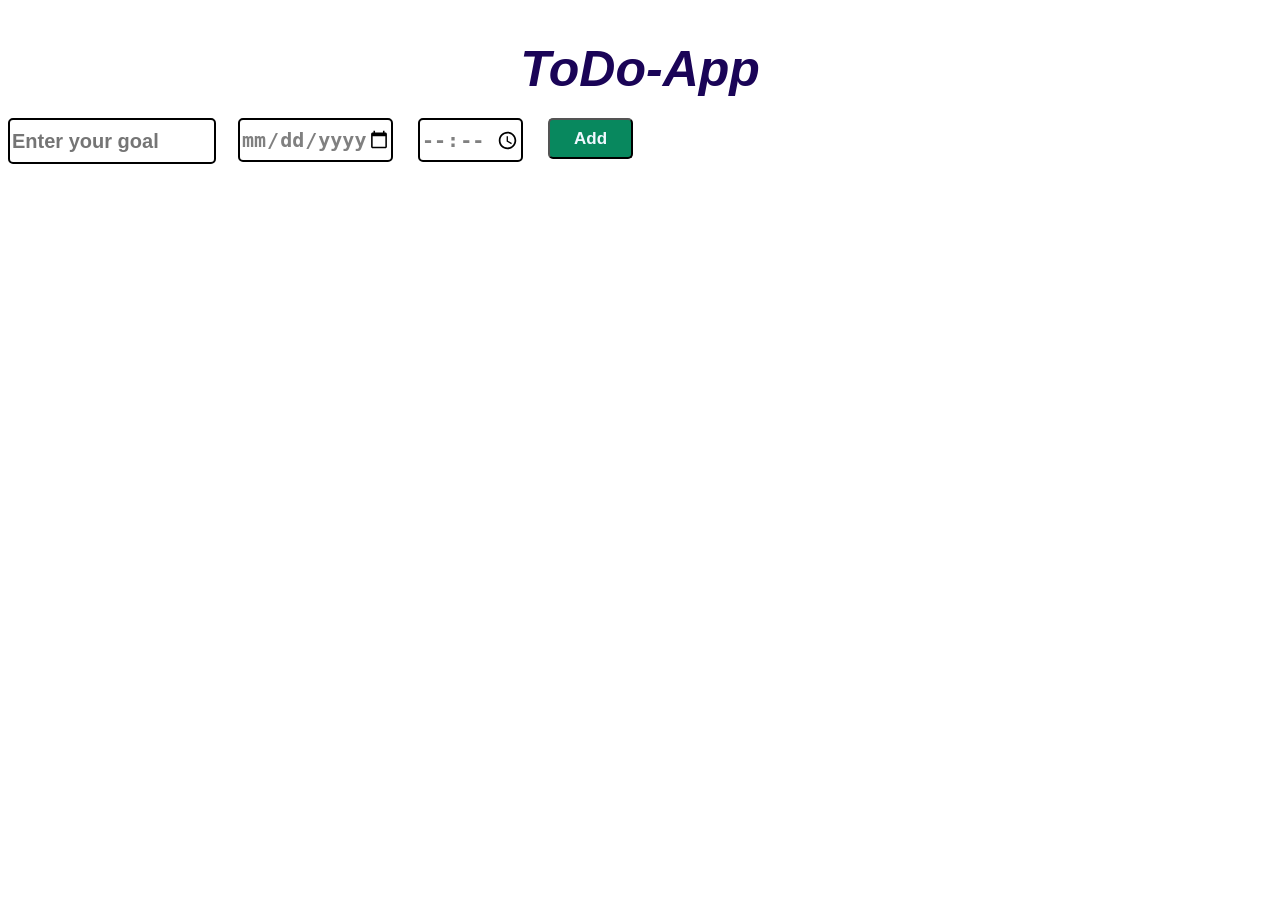
<file: index.html>
<!DOCTYPE html>
<html lang="en">
<head>
  <meta charset="UTF-8">
  <meta name="viewport" content="width=device-width, initial-scale=1.0">
  <title>ToDO-App</title>
   <link rel="stylesheet" href="Todo_app.css">
  <style>
   

  </style>
</head>
<body>
 
  <div class="heading">ToDo-App</div>
  <div class="goalAdder">
  <input type="text" class="firstTodo" placeholder="Enter your goal">
  <input class="firstdate" type="date">
  <input type="time" class="firsttime" >
  <button class="adding" onclick="addTodo(); addDate();addTime()">Add</button>
  </div>
  
<div class="Items-display"></div>

  
  <script src="Todo_app.js"></script>

</body>
</html>
</file>
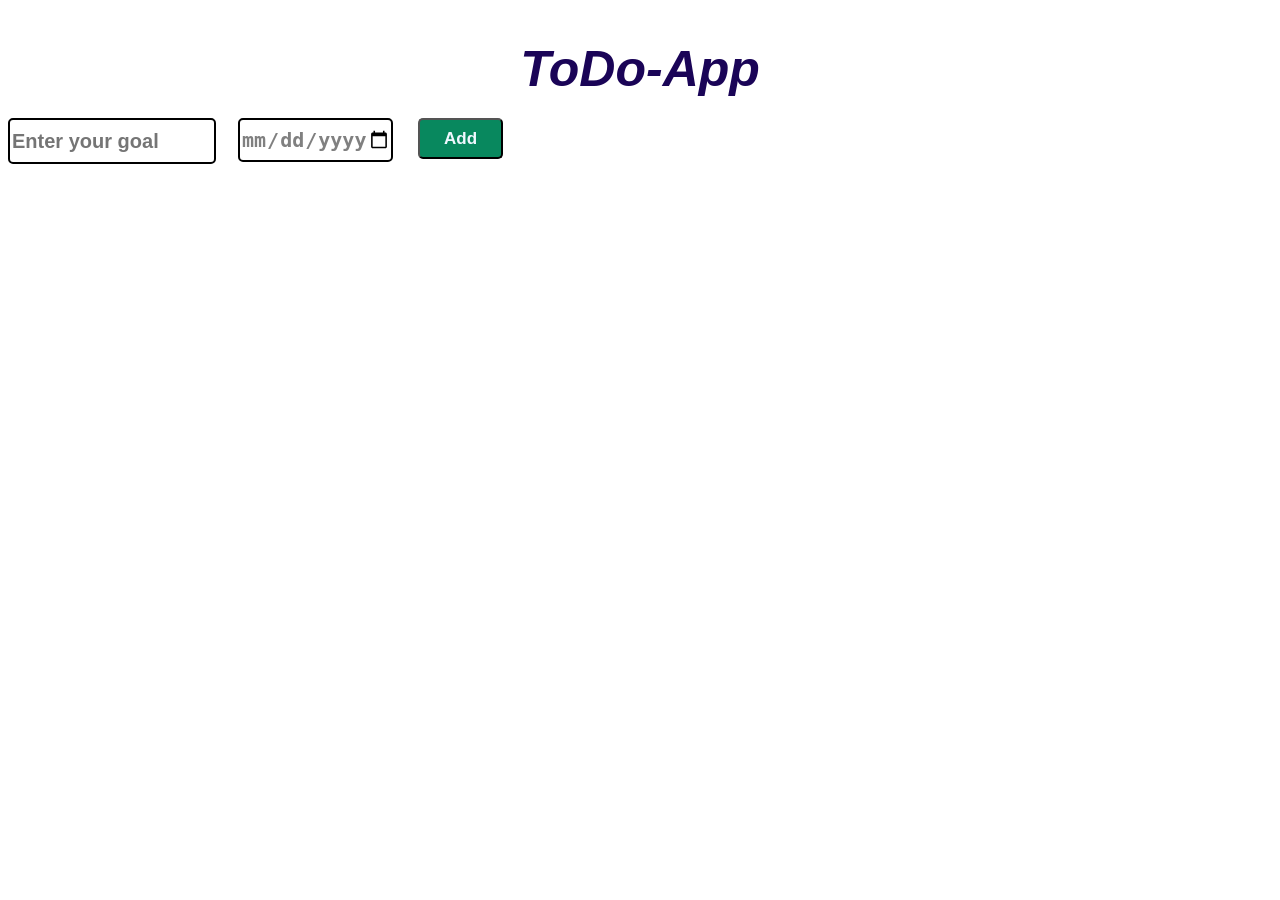
<file: Todo_app.html>
<!DOCTYPE html>
<html lang="en">
<head>
  <meta charset="UTF-8">
  <meta name="viewport" content="width=device-width, initial-scale=1.0">
  <title>ToDO-App</title>
   <link rel="stylesheet" href="Todo_app.css">
  <style>
   

  </style>
</head>
<body>
 
  <div class="heading">ToDo-App</div>
  <div class="goalAdder">
  <input type="text" class="firstTodo" placeholder="Enter your goal">
  <input class="firstdate" type="date">
  <button class="adding" onclick="addTodo(); addDate();">Add</button>
  </div>
  
<div class="Items-display"></div>

  
  <script src="Todo_app.js"></script>

</body>
</html>
</file>
<file: Todo_app.css>
.heading{
     text-align: center;
      margin-top:40px;
      font-style: oblique;
      font-weight: 550;
      font-size: 50px;
      color:rgb(26, 4, 87);
     
      font-family: Verdana, Geneva, Tahoma, sans-serif;
    }
    .Items-display{
      display: grid;  /* display in column-gap*/
      grid-template-columns:  200px 150px 100px 100px; 
      margin:10px;
      row-gap: 20px;
      column-gap: 10px;
      align-items: center;
      
    }
    .delete{
      background-color: rgb(201, 6, 6);
      height:42px;
      border-radius: 8px;
      font-weight: 600;
      font-size: 17px;
      cursor:pointer;
      color:rgb(5, 20, 32);
      
    }
    .delete:hover{
      background-color:rgb(172, 8, 8);
    }
    .goalAdder{
      margin-top:20px;
       display: grid;  /* display in column-gap*/
      grid-template-columns:  200px 150px  100px 100px;
      margin-bottom: 60px;
      column-gap: 30px;
      

    }
    .adding{
      background-color: rgb(8, 136, 94);
      color:aliceblue;
      height:41px;
      width:85px;
      border-radius: 5px;
      font-weight: 600;
      font-size: 17px;
      cursor:pointer;
    }
    .adding:hover{
      background-color: rgb(8, 103, 8);
    }
    .firstTodo{
      height:40px;
      width:200px;
      border:2px solid black;
      border-radius: 5px;
      font-size: 20px;
      font-weight: 550;
    }
    .firstdate{
      height:40px;
      width:150px;
      border:2px solid black;
      border-radius: 5px;
       font-size: 20px;
      font-weight: 550;
      color:grey;
      align-items: center;
    }
    .items{
      font-size: 22px;
      font-weight: 550;
      font-family: 'Segoe UI', Tahoma, Geneva, Verdana, sans-serif;
    text-transform: capitalize;
      font-style:oblique;
     
    }
    .whole{
      display: flex;
      justify-content: center;
    }
    .firsttime{
       height:40px;
      width:100px;
      border:2px solid black;
      border-radius: 5px;
       font-size: 20px;
      font-weight: 550;
      color:grey;
      align-items: center;
    
    }


/*


>hours /time
>goal completed or not circle
>date representation
>clicking circle should have pretty animations


*/
</file>
